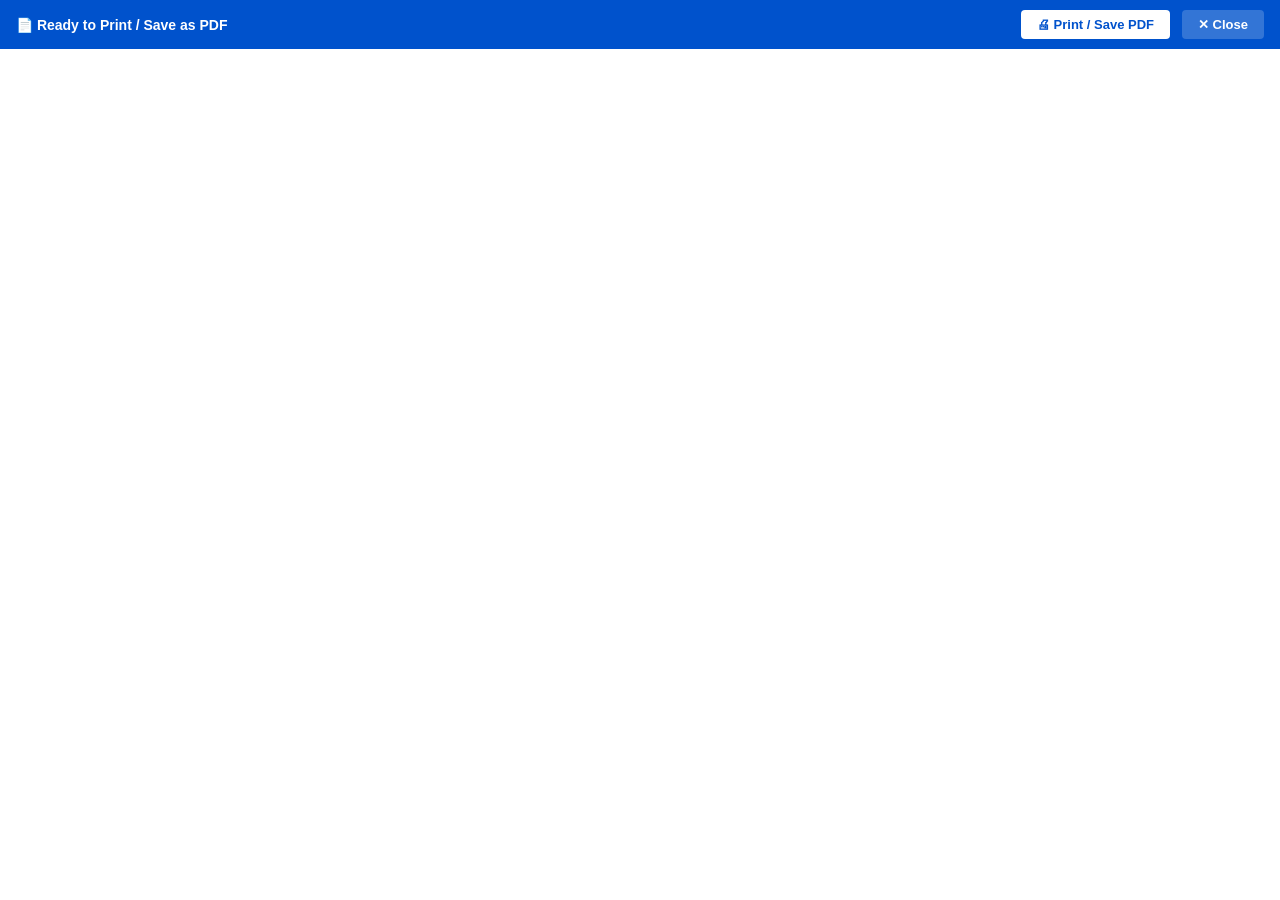
<file: trello-powerup/pdf-render.html>
<!DOCTYPE html>
<html lang="en">
<head>
<meta charset="UTF-8">
<meta name="viewport" content="width=device-width,initial-scale=1">
<title>Print / Save PDF</title>
<style>
*{box-sizing:border-box;margin:0;padding:0}
body{font-family:-apple-system,BlinkMacSystemFont,'Segoe UI',sans-serif;font-size:13px;color:#172b4d;background:#fff}

#no-print{
  background:#0052cc;color:#fff;padding:10px 16px;
  display:flex;align-items:center;gap:12px;flex-wrap:wrap;
}
#no-print h2{flex:1;font-size:14px}
button{
  padding:7px 16px;border:none;border-radius:4px;
  font-size:13px;font-weight:600;cursor:pointer;
}
#btn-print{background:#fff;color:#0052cc}
#btn-close{background:rgba(255,255,255,.2);color:#fff}

.scope-bar{
  padding:8px 16px;background:#f4f5f7;border-bottom:1px solid #dfe1e6;
  font-size:11px;color:#6b778c;
}

.board{padding:16px;display:flex;flex-direction:column;gap:20px}

.list-block{}
.list-title{
  font-size:16px;font-weight:700;color:#172b4d;
  border-bottom:2px solid #0052cc;padding-bottom:4px;margin-bottom:10px;
}

.card{
  background:#fff;border:1px solid #dfe1e6;border-radius:6px;
  padding:12px 14px;margin-bottom:10px;page-break-inside:avoid;
}
.card-title{font-size:14px;font-weight:600;margin-bottom:6px}

.labels{display:flex;flex-wrap:wrap;gap:4px;margin-bottom:6px}
.lbl{
  font-size:10px;padding:2px 8px;border-radius:10px;
  color:#fff;font-weight:700;
}

.meta{display:flex;gap:14px;font-size:11px;color:#6b778c;margin-bottom:8px;flex-wrap:wrap}

.cover{
  max-width:100%;max-height:220px;object-fit:cover;
  border-radius:4px;margin-bottom:8px;display:block;
}

.desc{
  white-space:pre-wrap;font-size:12px;color:#344563;
  margin-bottom:8px;padding:8px;background:#f4f5f7;border-radius:4px;
}

.attach-title{font-size:11px;font-weight:700;text-transform:uppercase;
  color:#6b778c;letter-spacing:.05em;margin-bottom:4px}
.attach-list{list-style:none;padding:0}
.attach-list li{
  font-size:12px;padding:3px 0;border-bottom:1px solid #f4f5f7;
  display:flex;align-items:baseline;gap:6px;
}
.attach-list li:last-child{border-bottom:none}
.attach-name{font-weight:500}
.attach-url{color:#0052cc;word-break:break-all;font-size:11px}

.card-url{font-size:10px;color:#6b778c;margin-top:8px}

#loading{padding:40px;text-align:center;color:#6b778c;font-size:14px}
#error  {padding:40px;text-align:center;color:#bf2600;font-size:14px;display:none}

@media print{
  #no-print,.scope-bar{display:none!important}
  body{background:#fff}
  .card{box-shadow:none;border-color:#ccc}
  .attach-url{color:#333}
}
</style>
</head>
<body>

<div id="no-print">
  <h2>📄 Ready to Print / Save as PDF</h2>
  <button id="btn-print" onclick="window.print()">🖨 Print / Save PDF</button>
  <button id="btn-close" onclick="window.close()">✕ Close</button>
</div>

<div id="loading">Loading card data…</div>
<div id="error">Could not load card data. Please try again.</div>
<div id="board" class="board" style="display:none"></div>

<script>
(function() {
  var params = new URLSearchParams(window.location.search);
  var key    = params.get('key');
  if (!key) { showError('Missing data key.'); return; }

  var raw = sessionStorage.getItem(key);
  if (!raw) { showError('Session data expired or not found. Please export again.'); return; }

  sessionStorage.removeItem(key); // one-time use

  var data;
  try { data = JSON.parse(raw); } catch(e) { showError('Corrupt data: ' + e.message); return; }

  render(data.cards, data.lists);

  function render(cards, lists) {
    var board = document.getElementById('board');
    document.getElementById('loading').style.display = 'none';
    board.style.display = '';

    // Group by list, preserving list order
    var byList = {};
    lists.forEach(function(l) { byList[l.id] = { name: l.name, cards: [] }; });
    cards.forEach(function(c) { if (byList[c.idList]) byList[c.idList].cards.push(c); });

    lists.forEach(function(l) {
      var group = byList[l.id];
      if (!group || !group.cards.length) return;

      var section = document.createElement('div');
      section.className = 'list-block';

      var title = document.createElement('div');
      title.className = 'list-title';
      title.textContent = l.name + ' (' + group.cards.length + ')';
      section.appendChild(title);

      group.cards.forEach(function(c) {
        section.appendChild(buildCard(c));
      });

      board.appendChild(section);
    });
  }

  function buildCard(c) {
    var card = document.createElement('div');
    card.className = 'card';

    // Cover image
    if (c.cover && c.cover.idAttachment) {
      var att = (c.attachments || []).find(function(a) { return a.id === c.cover.idAttachment; });
      if (att && att.url && /\.(jpe?g|png|gif|webp|svg)(\?|$)/i.test(att.url)) {
        var img = document.createElement('img');
        img.className = 'cover';
        img.src = att.url;
        img.alt = att.name;
        card.appendChild(img);
      }
    }

    // Title
    var titleEl = document.createElement('div');
    titleEl.className = 'card-title';
    titleEl.textContent = c.name;
    card.appendChild(titleEl);

    // Labels
    if (c.labels && c.labels.length) {
      var labelsEl = document.createElement('div');
      labelsEl.className = 'labels';
      c.labels.forEach(function(lb) {
        var sp = document.createElement('span');
        sp.className = 'lbl';
        sp.style.background = labelColor(lb.color);
        sp.textContent = lb.name || lb.color;
        labelsEl.appendChild(sp);
      });
      card.appendChild(labelsEl);
    }

    // Meta (due date, attachment count)
    var metaEl = document.createElement('div');
    metaEl.className = 'meta';
    if (c.due) {
      metaEl.innerHTML += '<span>📅 Due: ' + new Date(c.due).toLocaleDateString() + '</span>';
    }
    if (c.attachments && c.attachments.length) {
      metaEl.innerHTML += '<span>📎 ' + c.attachments.length + ' attachment' + (c.attachments.length > 1 ? 's' : '') + '</span>';
    }
    if (metaEl.children.length) card.appendChild(metaEl);

    // Description
    if (c.desc && c.desc.trim()) {
      var descEl = document.createElement('div');
      descEl.className = 'desc';
      descEl.textContent = c.desc;
      card.appendChild(descEl);
    }

    // Attachments
    if (c.attachments && c.attachments.length) {
      var at = document.createElement('div');
      at.className = 'attach-title';
      at.textContent = 'Attachments';
      card.appendChild(at);

      var ul = document.createElement('ul');
      ul.className = 'attach-list';
      c.attachments.forEach(function(a) {
        var li = document.createElement('li');
        li.innerHTML = '<span class="attach-name">📎 ' + esc(a.name) + '</span>'
          + '<span class="attach-url">' + esc(a.url) + '</span>';
        ul.appendChild(li);
      });
      card.appendChild(ul);
    }

    // Card URL
    if (c.url) {
      var urlEl = document.createElement('div');
      urlEl.className = 'card-url';
      urlEl.textContent = c.url;
      card.appendChild(urlEl);
    }

    return card;
  }

  function showError(msg) {
    document.getElementById('loading').style.display = 'none';
    var el = document.getElementById('error');
    el.textContent = msg;
    el.style.display = '';
  }

  function esc(s) {
    return String(s || '')
      .replace(/&/g,'&amp;')
      .replace(/</g,'&lt;')
      .replace(/>/g,'&gt;');
  }

  function labelColor(c) {
    var map={green:'#61bd4f',yellow:'#f2d600',orange:'#ff9f1a',red:'#eb5a46',
             purple:'#c377e0',blue:'#0079bf',sky:'#00c2e0',lime:'#51e898',
             pink:'#ff78cb',black:'#344563'};
    return map[c] || '#6b778c';
  }

})();
</script>
</body>
</html>
</file>
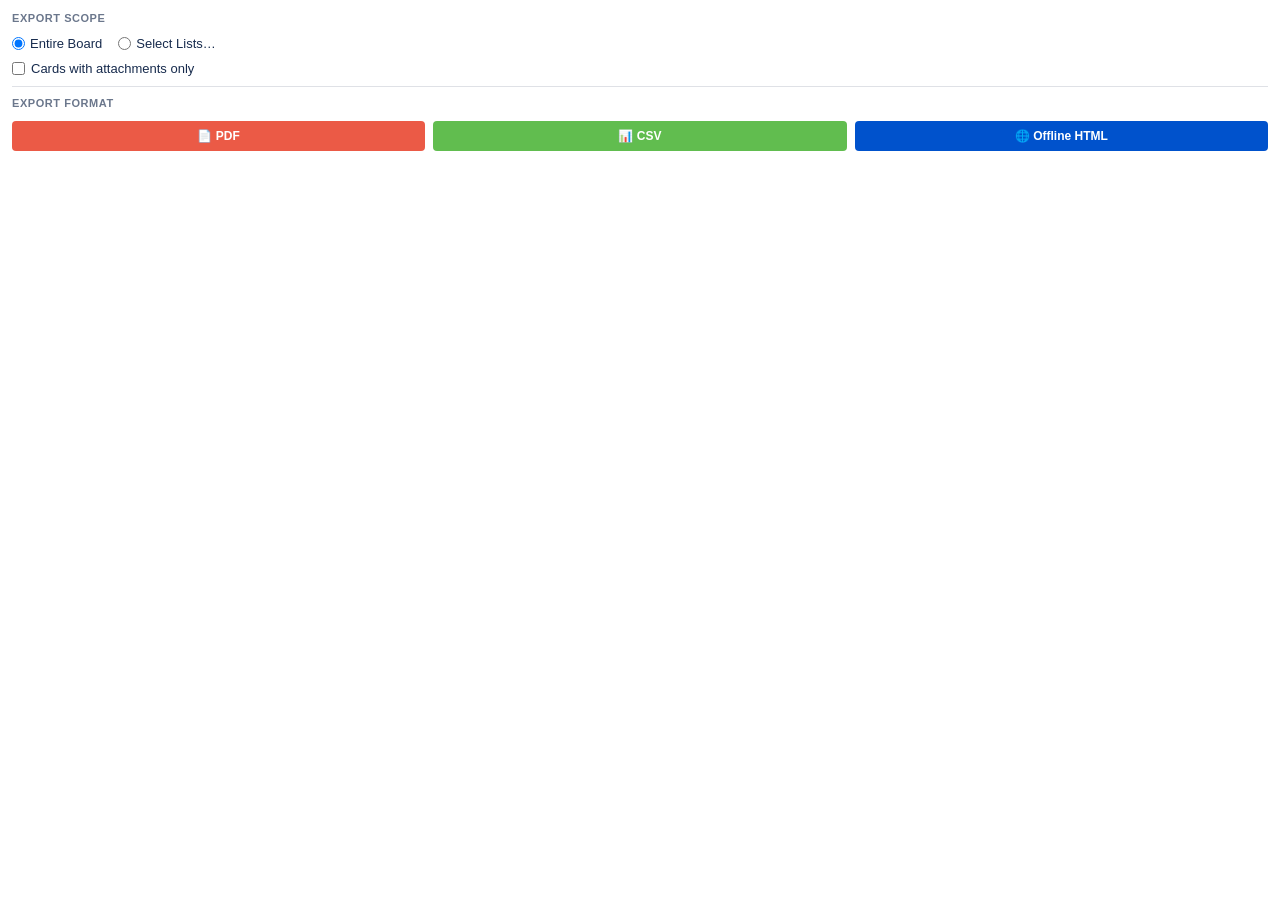
<file: trello-powerup/popup.html>
<!DOCTYPE html>
<html lang="en">
<head>
  <meta charset="UTF-8">
  <meta name="viewport" content="width=device-width, initial-scale=1">
  <title>Export</title>
  <link rel="stylesheet" href="css/popup.css">
</head>
<body>

<div class="container">
  <h3>Export Scope</h3>

  <div class="scope-row">
    <label><input type="radio" name="scope" value="board" checked> Entire Board</label>
    <label><input type="radio" name="scope" value="lists"> Select Lists…</label>
  </div>

  <div id="list-picker" class="list-picker hidden">
    <p class="hint">Loading lists…</p>
  </div>

  <div class="filter-row">
    <label>
      <input type="checkbox" id="only-with-attachments">
      Cards with attachments only
    </label>
  </div>

  <hr>

  <h3>Export Format</h3>
  <div class="btn-group">
    <button id="btn-pdf"  class="btn btn-pdf">📄 PDF</button>
    <button id="btn-csv"  class="btn btn-csv">📊 CSV</button>
    <button id="btn-html" class="btn btn-html">🌐 Offline HTML</button>
  </div>

  <div id="status" class="status hidden"></div>
</div>

<script src="https://p.trellocdn.com/power-up.min.js"></script>
<script src="js/popup.js"></script>
</body>
</html>
</file>
<file: trello-powerup/css/popup.css>
/* popup.css */
*, *::before, *::after { box-sizing: border-box; margin: 0; padding: 0; }

body {
  font-family: -apple-system, BlinkMacSystemFont, 'Segoe UI', sans-serif;
  font-size: 13px;
  color: #172b4d;
  background: #fff;
  padding: 12px;
}

.container { display: flex; flex-direction: column; gap: 10px; }

h3 { font-size: 11px; text-transform: uppercase; color: #6b778c; letter-spacing: .05em; margin-bottom: 2px; }

.scope-row { display: flex; gap: 16px; }
.scope-row label { display: flex; align-items: center; gap: 5px; cursor: pointer; }

.list-picker {
  max-height: 120px;
  overflow-y: auto;
  border: 1px solid #dfe1e6;
  border-radius: 4px;
  padding: 6px 8px;
  display: flex;
  flex-direction: column;
  gap: 4px;
}
.list-picker label { display: flex; align-items: center; gap: 6px; cursor: pointer; }
.list-picker .hint { color: #6b778c; font-style: italic; }
.hidden { display: none !important; }

.filter-row label { display: flex; align-items: center; gap: 6px; cursor: pointer; }

hr { border: none; border-top: 1px solid #dfe1e6; }

.btn-group { display: flex; gap: 8px; }

.btn {
  flex: 1;
  padding: 8px 4px;
  border: none;
  border-radius: 4px;
  font-size: 12px;
  font-weight: 600;
  cursor: pointer;
  transition: filter .15s;
}
.btn:hover { filter: brightness(90%); }
.btn:disabled { opacity: .5; cursor: not-allowed; }

.btn-pdf  { background: #eb5a46; color: #fff; }
.btn-csv  { background: #61bd4f; color: #fff; }
.btn-html { background: #0052cc; color: #fff; }

.status {
  padding: 8px;
  border-radius: 4px;
  background: #f4f5f7;
  color: #172b4d;
  font-size: 12px;
  text-align: center;
}
.status.error { background: #ffebe6; color: #bf2600; }
</file>
